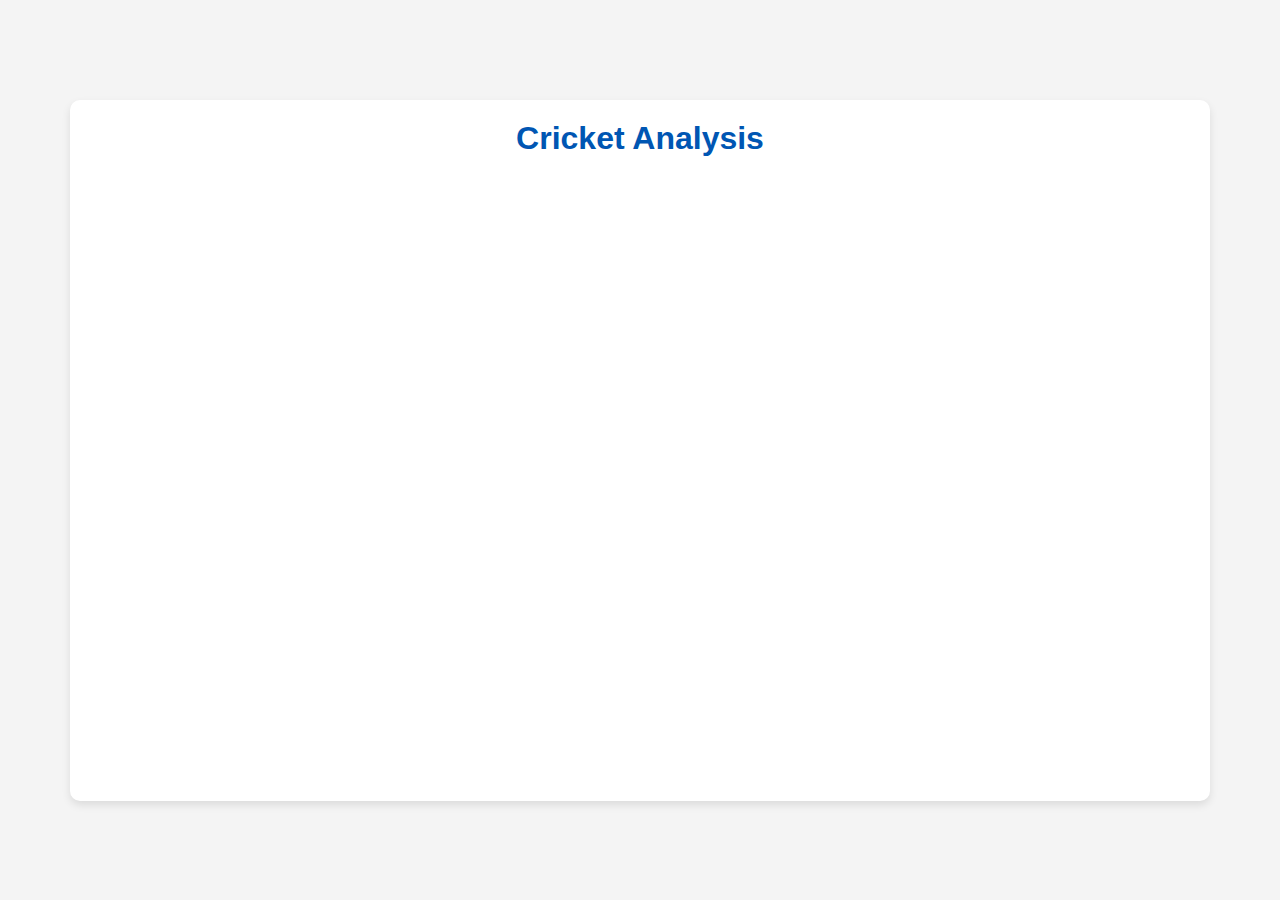
<file: cricket.html>
<!DOCTYPE html>
<html lang="en">
<head>
    <meta charset="utf-8">
    <meta http-equiv="X-UA-Compatible" content="IE=edge">
    <title>Cricket Analysis</title>
    <meta name="description" content="">
    <meta name="viewport" content="width=device-width, initial-scale=1">

    <!-- Custom CSS -->
    <style>
        /* Reset margins and padding */
        * {
            margin: 0;
            padding: 0;
            box-sizing: border-box;
        }

        /* Body styling */
        body {
            font-family: Arial, sans-serif;
            background-color: #f4f4f4;
            color: #333;
            display: flex;
            justify-content: center;
            align-items: center;
            min-height: 100vh;
        }

        /* Container to hold the iframe */
        .container {
            width: 90%;
            max-width: 1140px; /* Ensures it doesn't get too wide */
            margin: auto;
            padding: 20px;
            background-color: white;
            box-shadow: 0 4px 8px rgba(0, 0, 0, 0.1);
            border-radius: 10px;
        }

        /* Maintain landscape ratio of iframe */
        .container iframe {
            width: 100%;
            height: calc(100vw * 9 / 16); /* 16:9 aspect ratio for landscape */
            max-height: 600px; /* Max height for large screens */
            border: none;
            border-radius: 10px;
        }

        /* Title styling */
        h1 {
            text-align: center;
            margin-bottom: 20px;
            color: #0056b3;
        }

        /* Adjust for smaller screens */
        @media (max-width: 768px) {
            .container iframe {
                height: calc(100vw * 9 / 16); /* Ensures responsiveness on smaller screens */
            }
        }
    </style>
</head>
<body>
    <!-- Main Container -->
    <div class="container">
        <h1>Cricket Analysis</h1>
        <iframe title="cricket analysis" 
                src="https://app.powerbi.com/reportEmbed?reportId=c44b8f4f-4236-47fd-a962-8f3f61390792&autoAuth=true&ctid=8d46a076-d093-416d-a57b-8692cde13bf8" 
                allowFullScreen="true">
        </iframe>
    </div>

    <!-- External scripts (if any) -->
    <script src="" async defer></script>
</body>
</html>
</file>
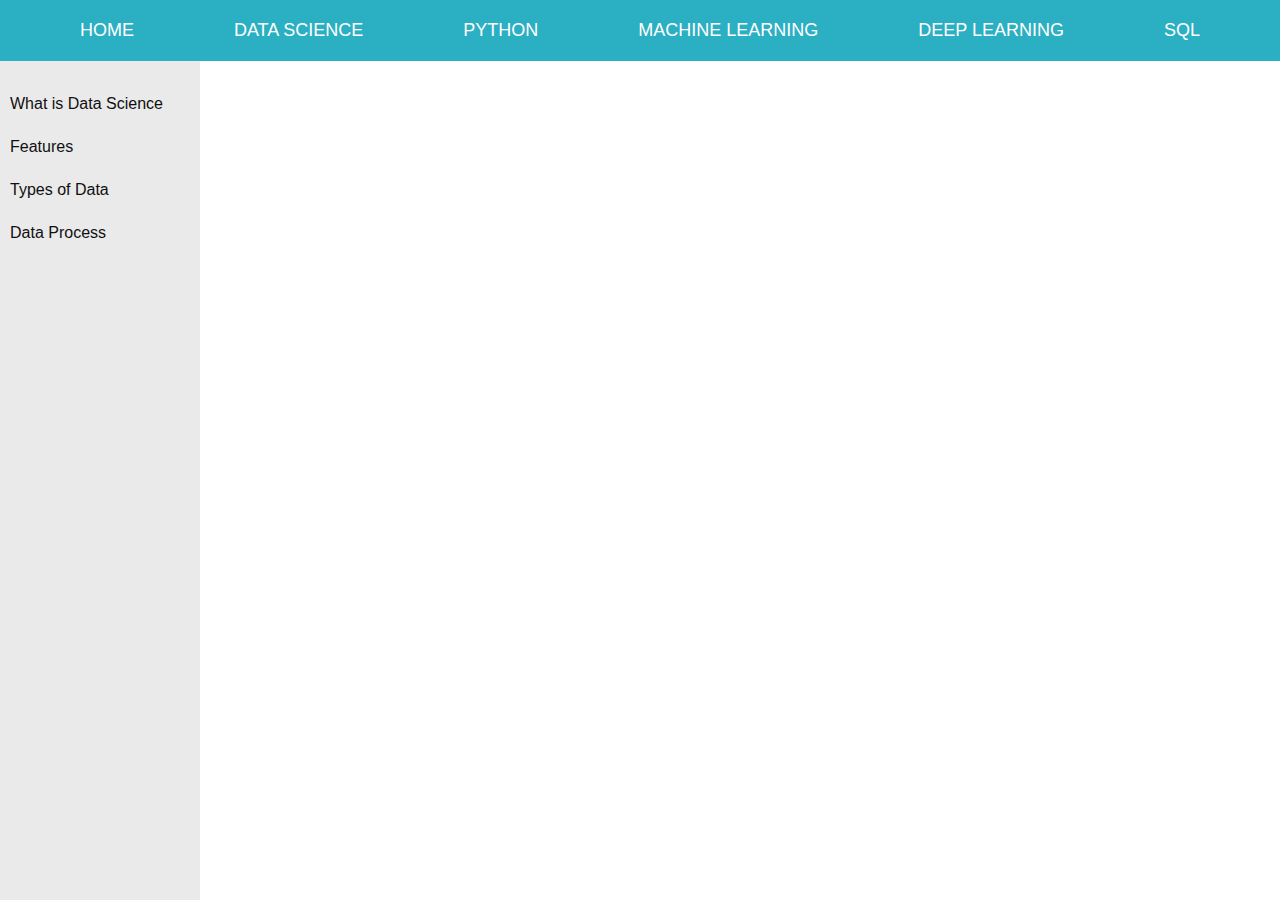
<file: nav.html>
<!DOCTYPE html>
<html lang="en">
<head>
    <meta charset="utf-8">
    <meta http-equiv="X-UA-Compatible" content="IE=edge">
    <title>Your Page Title</title>
    <meta name="description" content="">
    <meta name="viewport" content="width=device-width, initial-scale=1">
    <style>
        * {
            margin: 0;
            padding: 0;
            box-sizing: border-box;
        }

        body {
            font-family: Arial, sans-serif;
            display: flex;
        }

        /* Styling for the Navbar */
        .navbar {
            background-color: #2bafc2;
            width: 100%;
            position: fixed;
            top: 0;
            z-index: 1000; /* Keeps the navbar on top */
        }

        .nav-list {
            list-style-type: none;
            padding: 0;
            margin: 0;
            display: flex;
            justify-content: center;
        }

        .nav-list li {
            padding: 20px 50px;
        }

        .nav-list li a {
            color: white;
            text-decoration: none;
            font-size: 18px;
            text-transform: uppercase;
        }

        .nav-list li a:hover {
            background-color: #1f8a99;
            color: #fff;
            padding: 14px 20px;
            transition: 0.3s;
        }

        .sidebar {
            width: 200px;
            background-color: #eaeaea;
            position: fixed;
            top: 60px; /* Adjust to account for the navbar height */
            left: 0;
            bottom: 0; /* Extend to the bottom */
            overflow-y: auto; /* Allows scrolling if content is too long */
            padding-top: 20px; /* Adds space at the top */
            transition: background-color 0.3s; /* Smooth transition for hover effect */
        }

        .sidebar h3 {
            color: rgb(5, 5, 5);
            text-align: center;
            font-size: 18px;
        }

        .sidebar ul {
            list-style-type: none;
            padding: 0;
        }

        .sidebar ul li {
            text-align: left;
            margin: 5px 0;
        }

        .sidebar ul li a {
            color: rgb(17, 16, 16);
            padding: 10px;
            text-decoration: none;
            display: block;
        }

        .sidebar ul li a:hover {
            background-color: #0e6c7c; /* Hover effect */
        }

     
    </style>
</head>
<body>
    <!-- Navbar -->
    <div class="navbar">
        <ul class="nav-list">
            <li><a href="index.html">Home</a></li>
            <li><a href="datascience.html">Data Science</a></li>
            <li><a href="python.html">Python</a></li>
            <li><a href="ml.html">Machine Learning</a></li>
            <li><a href="ai.html">Deep Learning</a></li>
            <li><a href="sql.html">SQL</a></li>
        </ul>
    </div>

    <!-- Sidebar -->
    <div class="sidebar" id="sidebar">
        
        <ul>
            <li><a href="#whatisds">What is Data Science</a></li>
            <li><a href="#Features">Features</a></li>
            <li><a href="#Types">Types of Data</a></li>
            <li><a href="#dataprocess">Data Process</a></li>
            
            
        </ul>
    </div>

    <script>
        const sidebar = document.getElementById('sidebar');
        
        // Function to handle mouse entering and leaving the sidebar
        sidebar.addEventListener('mouseenter', function() {
            sidebar.style.overflowY = 'auto'; // Enable sidebar scrolling on hover
        });

        sidebar.addEventListener('mouseleave', function() {
            sidebar.style.overflowY = 'hidden'; // Disable sidebar scrolling when not hovering
        });
    </script>
</body>
</html>
</file>
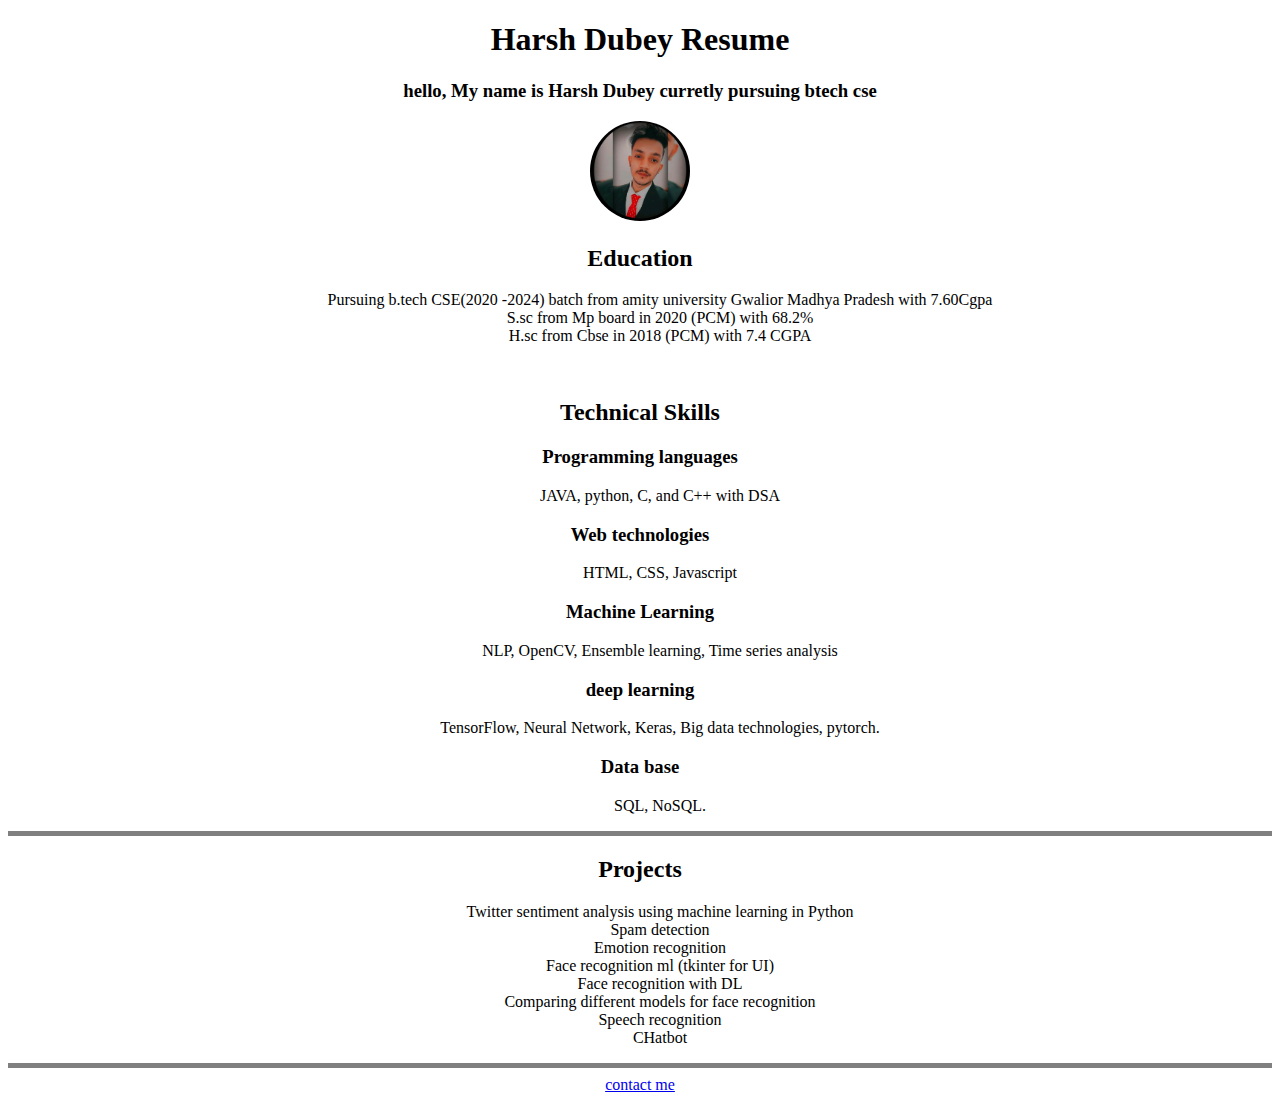
<file: resume.html>
<!DOCTYPE html>
<html lang="en">
    <head>
        <meta charset="utf-8">
        <meta http-equiv="X-UA-Compatible" content="IE=edge">
        <title>Harsh Dubey Resume</title>
        <meta name="description" content="">
        <meta name="viewport" content="width=device-width, initial-scale=1">
        <link rel="stylesheet" href="/css/style.css">
        <style>
            img{
                border-radius: 50%;
            }
            div{
                display: flexbox;
                text-align: center;
                list-style: none;
                
            }
            ul{
                list-style: none;
            }
        </style>
    </head>
    <body>
        <div>
        <h1> Harsh Dubey Resume </h1>
        <h3>hello, My name is Harsh Dubey curretly pursuing btech cse</h3>
        <img src="./images/harshdubey.jpg" alt="pic of harsh" height="100px" width="100px">

        <br>
        <h2>Education</h2>
        <ul>
            <li>Pursuing b.tech CSE(2020 -2024) batch from amity university Gwalior Madhya Pradesh with 7.60Cgpa</li>
            <li> S.sc from Mp board in 2020 (PCM) with 68.2% </li>
            <li>H.sc from Cbse in 2018 (PCM) with 7.4 CGPA</li>

        </ul>
        <br>
        <h2>Technical Skills</h2>
        <h3>Programming languages </h3>
        <ul><li>JAVA, python, C, and C++ with DSA</li></ul>
        
        <h3>Web technologies </h3>
        <ul><li>HTML, CSS, Javascript</li></ul>
        <h3>Machine Learning</h3>
        <ul><li> NLP, OpenCV, Ensemble learning, Time series analysis</li></ul>

        <h3>deep learning</h3>
        <ul><li>TensorFlow, Neural Network, Keras, Big data technologies, pytorch.</li></ul>
        <h3>Data base</h3>
        <ul><li> SQL, NoSQL.</li></ul>
        <hr aria-grabbed="true" size="5" color="Grey">

        <h2>Projects</h2>
        <ul>
        <li>Twitter sentiment analysis using machine learning in Python </li>
        <li>Spam detection</li>
        <li> Emotion recognition</li>
        <li>Face recognition ml (tkinter for UI)</li>
        <li>Face recognition with DL</li>
        <li>Comparing different models for face recognition </li>
        <li>Speech recognition</li>
        <li> CHatbot</li>


    </ul>
    <hr  aria-grabbed="true" size="5" color="Grey">
    <a href="contact.html" >contact me</a> 
        <script src="" async defer></script>
    </div>
    </body>

</html>
</file>
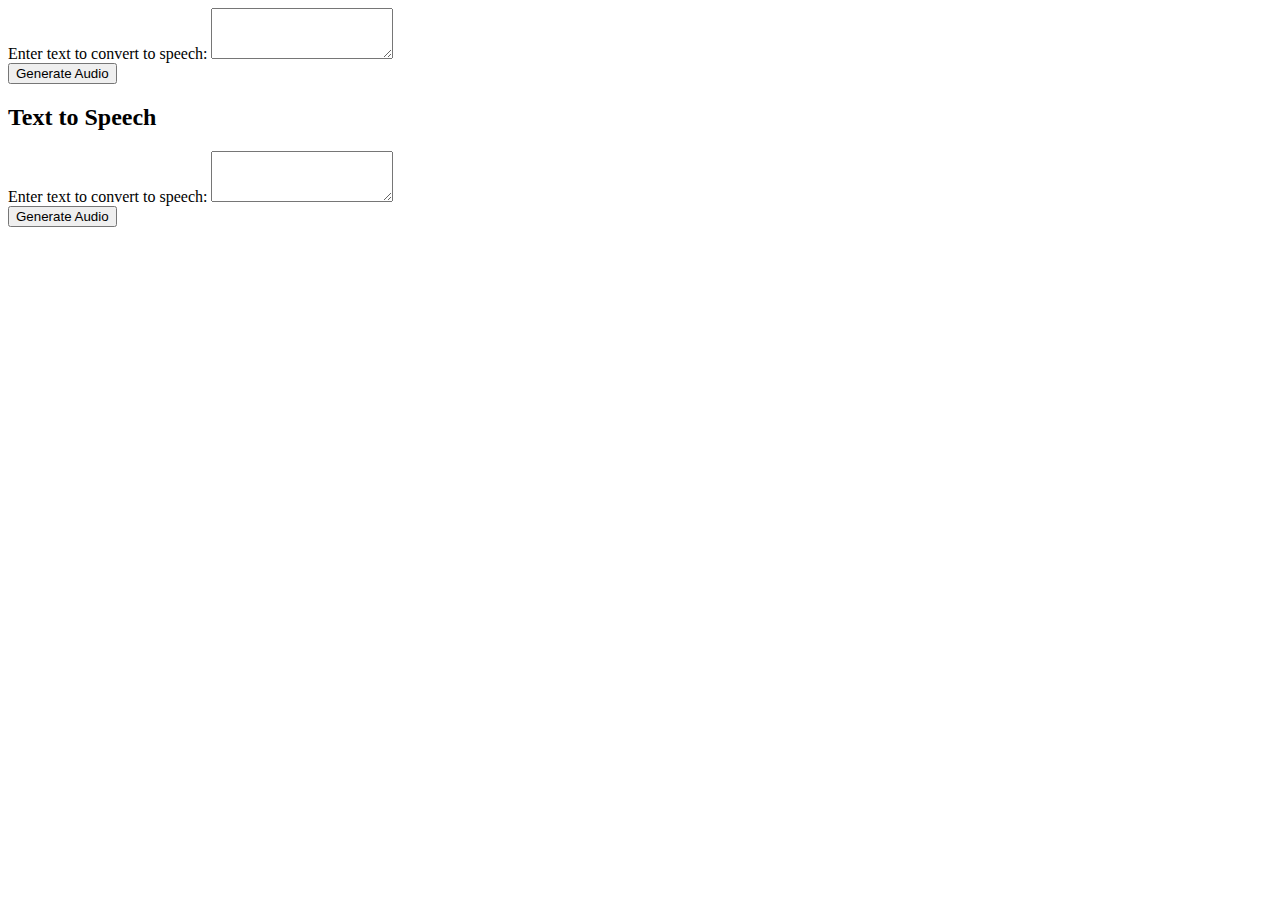
<file: txttoaudio.html>
<!DOCTYPE html>
<html lang="en">
<head>
    <meta charset="UTF-8">
    <meta name="viewport" content="width=device-width, initial-scale=1.0">
    <title>Document</title>
</head>
<body>
    <form id="textToSpeechForm" method="post" action="/generate_audio">
        <div class="mb-3">
            <label for="textInput" class="form-label">Enter text to convert to speech:</label>
            <textarea class="form-control" id="textInput" name="text" rows="3"></textarea>
        </div>
        <button type="submit" class="btn btn-primary">Generate Audio</button>
    </form>
    <main class="container">
        <!-- Your existing content goes here -->
        <div class="row">
            <div class="col-md-12">
                <h2>Text to Speech</h2>
                <form id="textToSpeechForm" method="post" action="/generate_audio">
                    <div class="mb-3">
                        <label for="textInput" class="form-label">Enter text to convert to speech:</label>
                        <textarea class="form-control" id="textInput" name="text" rows="3"></textarea>
                    </div>
                    <button type="submit" class="btn btn-primary">Generate Audio</button>
                </form>
            </div>
        </div>
    </main>
    
</body>
</html>
</file>
<file: css/style.css>
.gradient-background {
  background: linear-gradient(300deg, #FF00CC, #91EAE4, #7F7FD5);
  background-size: 190% 180%;
  animation: gradient-animation 10s ease infinite;
}

@keyframes gradient-animation {
  0% {
    background-position: 0% 50%;
  }
  50% {
    background-position: 100% 50%;
  }
  100% {
    background-position: 0% 50%;
  }
}
.body{

  display: flex;
  display: inline-block;

  align-items: center;
  justify-content: center;
}
.body1{

  display: flex;
  display: inline-block;
  
  align-items: center;
  justify-content: center;
}
.icon-square {
  width: 3rem;
  height: 3rem;
  border-radius: 0.75rem;
}

.profile-img {
  height: 100px;
  border-radius: 90%;
}


/* .myCard {
  background-color: transparent;

  width: 190px;
  height: 254px;
  perspective: 1000px;
}

.title{
  font-size: 1.5em;
  font-weight: 900;
  color: black;
  text-align: center;
  margin: 0;
}
.title1{
  list-style: none;
  text-align: start;
  
} */

/* .innerCard {
  position: relative;
  width: 100%;
  height: 100%;
  text-align: center;
  transition: transform 0.8s;
  transform-style: preserve-3d;
  cursor: pointer;
}

.myCard:hover .innerCard {
  transform: rotateY(180deg);
}

.frontSide,
.backSide {
  position: absolute;
  display: flex;
  flex-direction: column;
  align-items: center;
  justify-content: space-evenly;
  width: 100%;
  height: 100%;
  -webkit-backface-visibility: hidden;
  backface-visibility: hidden;
  border: 1px solid rgba(255, 255, 255, 0.8);
  border-radius: 1rem;
  color: white;
  box-shadow: 0 0 0.3em rgba(255, 255, 255, 0.5);
  font-weight: 700;
}

.frontSide,
.frontSide::before {
    background: linear-gradient(43deg, rgb(65, 88, 208) 0%, rgb(200, 80, 192) 46%, rgb(255, 204, 112) 100%);
}

.backSide,
.backSide::before {
  background-image: linear-gradient(160deg, #0093E9 0%, #80D0C7 100%);
}

.backSide {
    transform: rotateY(180deg);
}

.frontSide::before,
.backSide::before {
  top: 50%;
  left: 50%;
  transform: translate(-50%, -50%);
  content: '';
  width: 110%;
  height: 110%;
  position: absolute;
  z-index: -1;
  border-radius: 1em;
  filter: blur(20px);
  animation: animate 5s linear infinite; */
/* } */

@keyframes animate {
  0% {
      opacity: 0.3;
  }

  80% {
      opacity: 1;
  }

  100% {
      opacity: 0.3;
  }
}
#section{
  display: flex;
  justify-content: center;
}


.first {
  margin: 0px;
  padding: 60px;
  background: transparent;
  list-style: none;
 
 



  display: flex;
  justify-content: center;
  align-items: center;
  flex-wrap: wrap;
  top: 50%;
  left: 23%;
}

.first li {
  list-style: none;
  margin: 10px;
}

.first li a {
  width: 80px;
  height: 80px;
  background-color: #fff;
  text-align: center;
  line-height: 80px;
  font-size: 35px;
  display: block;
  border-radius: 50%;
  position: relative;
  overflow: hidden;
  border: 3px solid #fff;
  z-index: 1;
}

.first li a .icon {
  position: relative;
  color: #262626;
  transition: .5s;
  z-index: 3;
}

.first li a:hover .icon {
  color: #fff;
  transform: rotateY(360deg);
}

.first li a:before {
  content: "";
  position: absolute;
  top: 100%;
  left: 0;
  width: 100%;
  height: 100%;
  background: #f00;
  transition: .5s;
  z-index: 2;
}

.first li a:hover:before {
  top: 0;
}

.first li:nth-child(1) a:before {
  background: #f00;
}

.first li:nth-child(2) a:before {
  background: #3b5999;
}

.first li:nth-child(3) a:before {
  background: #0077b5;
}

.first li:nth-child(4) a:before {
  background: #000;
}

.first li:nth-child(5) a:before {
  background: #dd4b39;
}

.first li:nth-child(6) a:before {
  background: #000;
}

@media only screen and  (max-width: 996px) {
  .first li a {
    width: 60px;
    height: 60px;
    line-height: 60px;
    font-size: 28px;
  }
}

@media (max-width: 576px) {
  .first li a {
    width: 50px;
    height: 50px;
    line-height: 50px;
    font-size: 22px;
  }
}
@media (max-width: 300px) {
  .first li a {
    width: 25px;
    height: 25px;
    line-height: 25px;
    font-size: 1rem;
  }
}

.second{
  list-style: none;
  margin-bottom: 100px;
  }
.second li a{
  display: inline-block;
  margin: 10px 0;
  }
.second li a {
  display: block;
  text-decoration: none;
  text-transform: uppercase;
  font-size: 18px;
  letter-spacing: 2px;
  color: #fff;
  margin: 0 10px;
  padding: 10px 30px; I
  position: relative; 
}
.second li a:before {
  
  position: relative;
  top: 0;
  left: 0;
  height: 100%;
  width: 0;
  background: #100806;
  z-index: -1;
  box-shadow: 0 0 10px #dc2f02,
              0 0 20px #dc2f02,
              0 0 40px #dc2f02,
              0 0 80px #dc2f02,
              0 0 100px #dc2f02;
  
  transition: 0.25;

  }
  .second .h a {
      color: #fff;
      font-size: 1.4rem;
      font: italic small-caps bold 16px/1.5 'Helvetica Neue', Arial, sans-serif;

  text-shadow:
    0 0 7px #fff,
    0 0 10px #fff,
    0 0 21px #fff,
    0 0 42px #0fa,
    0 0 82px #0fa,
    0 0 92px #0fa,
    0 0 102px #0fa,
    0 0 151px #0fa;
  }

  /* Optionally, you can add hover effect for better user experience */
  .second .h a:hover {
    color: black
  }
  .profile-img {   /* prife img css*/
    border-radius: 100;
    height: 190px;
  }
  .pd-20px {
    padding: 10px;
  }
  


.playfair-display{
  font-family: "Playfair Display", serif;
  font-optical-sizing: auto;
  font-weight:bolder;
  
}
.carousel{
  max-width: auto; /* Adjust as needed */
  height: auto; /* Maintain aspect ratio */
    
}
/* Custom styles for the carousel images */
.carousel {
  max-width: 70%;
  max-height: 70%;
  width: auto;
  height: auto;
  margin: auto;
}
.carousel-control-prev-icon,
.carousel-control-next-icon {
  background-color: grey; /* Set the background color */
  color: white; /* Set the text color */
}

.certificates{
  text-align: center;
  font-family: "Playfair Display", serif;
  font-optical-sizing: auto;
  font-weight:bolder;
}

/* @media (max-width: 768px) {
  .social-links li {
      width: 50px;
      height: 50px;
  }
}

@media (max-width: 576px) {
  .social-links li {
      width: 50px;
      height: 50px;
      width: 40px;
      height: 40px;
      
      
      
  }
} */
@media only screen and (min-width: 996px) {

  #title ul {
      display: inline-block;
  }
  
  #title li {
      display: inline-block;
      margin-right: 0;
      margin-bottom: 5px; /* Adjust as needed */
  }
  
  #title h {
      font-size: 1px; /* Decrease font size for smaller screens */
  }
}
</file>
